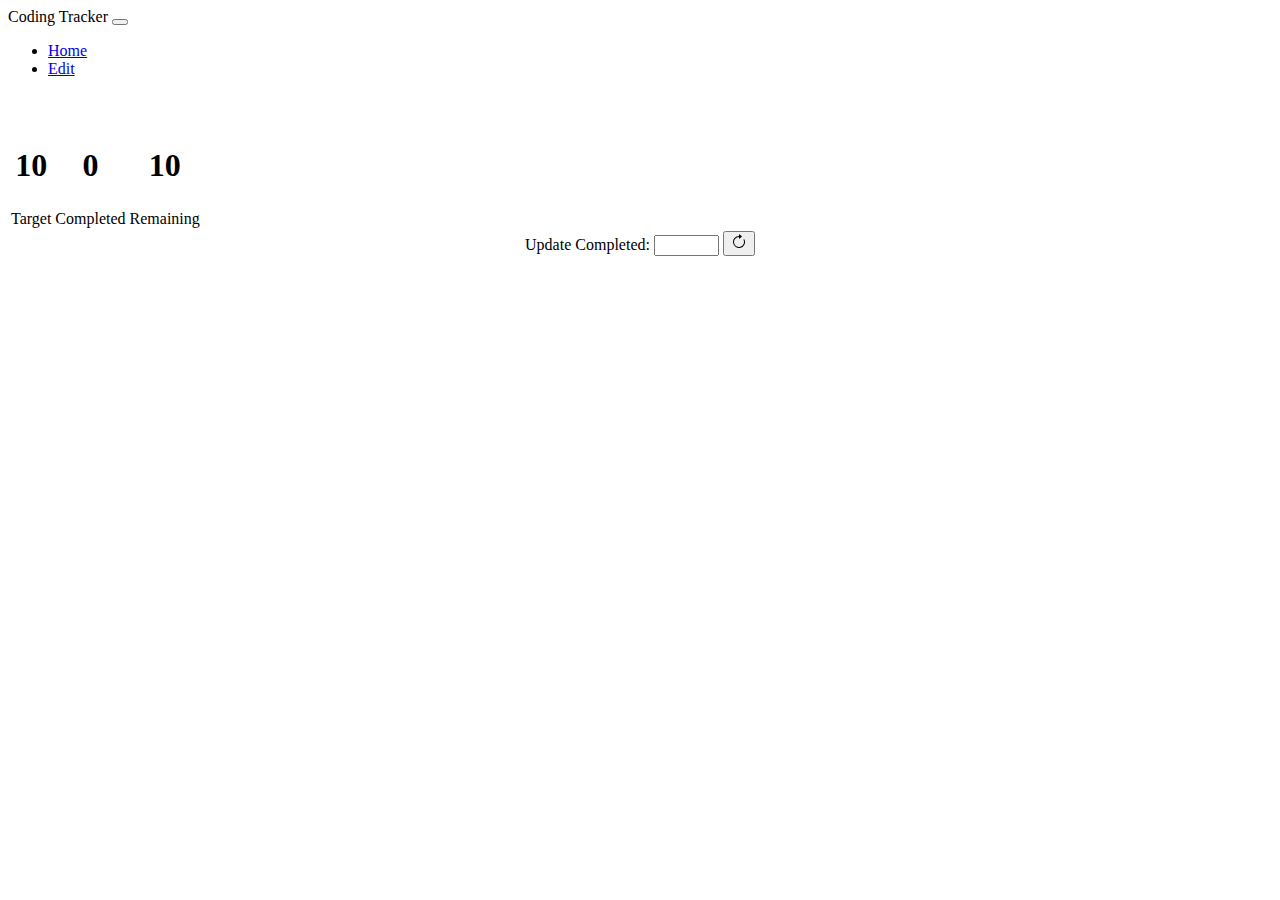
<file: index.html>
<!doctype html>
<html lang="en">

<head>
    <meta charset="utf-8">
    <meta name="viewport" content="width=device-width, initial-scale=1">
    <title>Bootstrap demo</title>
    <link href="https://cdn.jsdelivr.net/npm/bootstrap@5.2.0/dist/css/bootstrap.min.css" rel="stylesheet"
        integrity="sha384-gH2yIJqKdNHPEq0n4Mqa/HGKIhSkIHeL5AyhkYV8i59U5AR6csBvApHHNl/vI1Bx" crossorigin="anonymous">
    <link rel="stylesheet" href="main.css">
</head>

<body>
    <nav class="navbar navbar-expand-lg bg-light">
        <div class="container-fluid">
            <a class="navbar-brand">Coding Tracker</a>
            <button class="navbar-toggler" type="button" data-bs-toggle="collapse"
                data-bs-target="#navbarSupportedContent" aria-controls="navbarSupportedContent" aria-expanded="false"
                aria-label="Toggle navigation">
                <span class="navbar-toggler-icon"></span>
            </button>
            <div class="collapse navbar-collapse" id="navbarSupportedContent">
                <ul class="navbar-nav me-auto mb-2 mb-lg-0">
                    <li class="nav-item">
                        <a class="nav-link active" aria-current="page" href="index.html">Home</a>
                    </li>
                    <li class="nav-item">
                        <a class="nav-link" href="edit.html">Edit</a>
                    </li>
                </ul>
            </div>
        </div>
    </nav>

    <div class="container">
        <div class="row">
            <div class="col">
                <table class="table" id="full-table">
                    <tr id="table-num">
                        <td>
                            <h1 id="total">10</h1>
                        </td>
                        <td>
                            <h1 id="completed">0</h1>
                        </td>
                        <td>
                            <h1 id="remaining"></h1>
                        </td>
                    </tr>
                    <tr id="table-ele">
                        <td>Target</td>
                        <td>Completed</td>
                        <td>Remaining</td>
                    </tr>
                </table>
            </div>
        </div>
        <div class="row">
            <div class="col" id="target_input_line">
                <label for="completed_input">Update Completed:</label>
                <input type="text" id="completed_input" size="5">
                <button type="button" class="btn btn-outline-primary" onclick="updateCompleted();">
                    <svg
                        xmlns="http://www.w3.org/2000/svg" width="16" height="16" fill="currentColor"
                        class="bi bi-arrow-clockwise" viewBox="0 0 16 16">
                        <path fill-rule="evenodd"
                            d="M8 3a5 5 0 1 0 4.546 2.914.5.5 0 0 1 .908-.417A6 6 0 1 1 8 2v1z" />
                        <path
                            d="M8 4.466V.534a.25.25 0 0 1 .41-.192l2.36 1.966c.12.1.12.284 0 .384L8.41 4.658A.25.25 0 0 1 8 4.466z" />
                    </svg>
                </button>
            </div>
        </div>
    </div>
    <script src="https://cdn.jsdelivr.net/npm/bootstrap@5.2.0/dist/js/bootstrap.bundle.min.js"
        integrity="sha384-A3rJD856KowSb7dwlZdYEkO39Gagi7vIsF0jrRAoQmDKKtQBHUuLZ9AsSv4jD4Xa"
        crossorigin="anonymous"></script>
    <script src="main.js"></script>
</body>

</html>
</file>
<file: main.css>
#full-table{
    border-color: aqua;
    text-align: center;
}
.container
{
    margin-top: 5vh;
}

#target_input_line{
    text-align: center;
}
</file>
